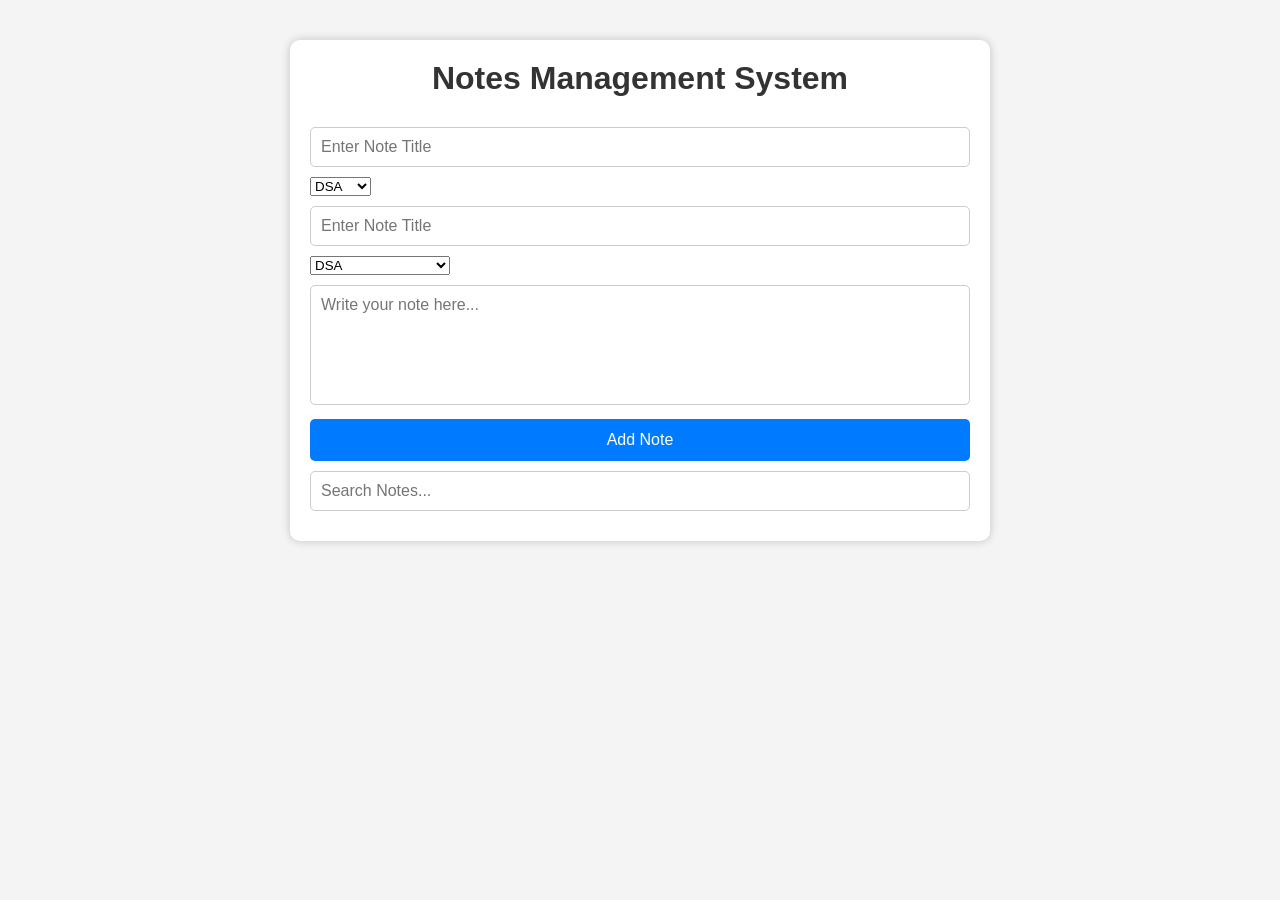
<file: index.html>
<!DOCTYPE html>
<html lang="en">
<head>
    <meta charset="UTF-8">
    <meta name="viewport" content="width=device-width, initial-scale=1.0">
    <title>Notes Management System</title>
    <link rel="stylesheet" href="style.css">
</head>
<body>

    <div class="container">
        <h1>Notes Management System</h1>
        <input type="text" id="title" placeholder="Enter Note Title">

<select id="category">
    <option value="DSA">DSA</option>
    <option value="DBMS">DBMS</option>
    <!DOCTYPE html>
<html lang="en">
<head>
    <meta charset="UTF-8">
    <meta name="viewport" content="width=device-width, initial-scale=1.0">
    <title>Notes Management System</title>
    <link rel="stylesheet" href="style.css">
</head>
<body>

<div class="container">

    <h1> Notes Management System</h1>
    <button id="themeBtn" onclick="toggleTheme()">
     Dark Mode
</button>

    <input type="text" id="title" placeholder="Enter Note Title">

    <select id="category">
        <option value="DSA">DSA</option>
        <option value="DBMS">DBMS</option>
        <option value="OS">Operating System</option>
        <option value="CN">Computer Networks</option>
        <option value="Java">Java</option>
        <option value="Python">Python</option>
        <option value="Others">Others</option>
    </select>

    <textarea id="note" placeholder="Write your note here..."></textarea>

    <button onclick="addNote()">Add Note</button>

    <input type="text" id="search" placeholder="Search Notes..." onkeyup="searchNotes()">

    <div id="notesContainer"></div>

</div>

<script src="script.js"></script>

</body>
</html>
</file>
<file: style.css>
*{
    margin:0;
    padding:0;
    box-sizing:border-box;
    font-family:Arial, sans-serif;
}

body{
    background:#f4f4f4;
}

.container{
    width:80%;
    max-width:700px;
    margin:40px auto;
    background:#fff;
    padding:20px;
    border-radius:10px;
    box-shadow:0 0 10px rgba(0,0,0,0.2);
}

h1{
    text-align:center;
    margin-bottom:20px;
    color:#333;
}

input,
textarea{
    width:100%;
    padding:10px;
    margin:10px 0;
    border:1px solid #ccc;
    border-radius:5px;
    font-size:16px;
}

textarea{
    height:120px;
    resize:none;
}

button{
    width:100%;
    padding:12px;
    background:#007bff;
    color:white;
    border:none;
    border-radius:5px;
    cursor:pointer;
    font-size:16px;
}

button:hover{
    background:#0056b3;
}

.note{
    background:#f9f9f9;
    border-left:5px solid #007bff;
    padding:15px;
    margin-top:15px;
    border-radius:5px;
}

.note h3{
    margin-bottom:10px;
}

.note p{
    margin-bottom:15px;
}

.note button{
    width:auto;
    margin-right:10px;
    padding:8px 15px;
}

.delete{
    background:red;
}

.delete:hover{
    background:darkred;
}

.edit{
    background:green;
}

.edit:hover{
    background:darkgreen;
}
.dark{
    background:#1e1e1e;
    color:white;
}

.dark .container{
    background:#2d2d2d;
}

.dark input,
.dark textarea,
.dark select{
    background:#444;
    color:white;
    border:1px solid #666;
}

.dark .note{
    background:#3b3b3b;
    border-left:5px solid #00bfff;
}

#themeBtn{
    margin-bottom:15px;
    background:#333;
}

.dark #themeBtn{
    background:#f4f4f4;
    color:black;
}
</file>
